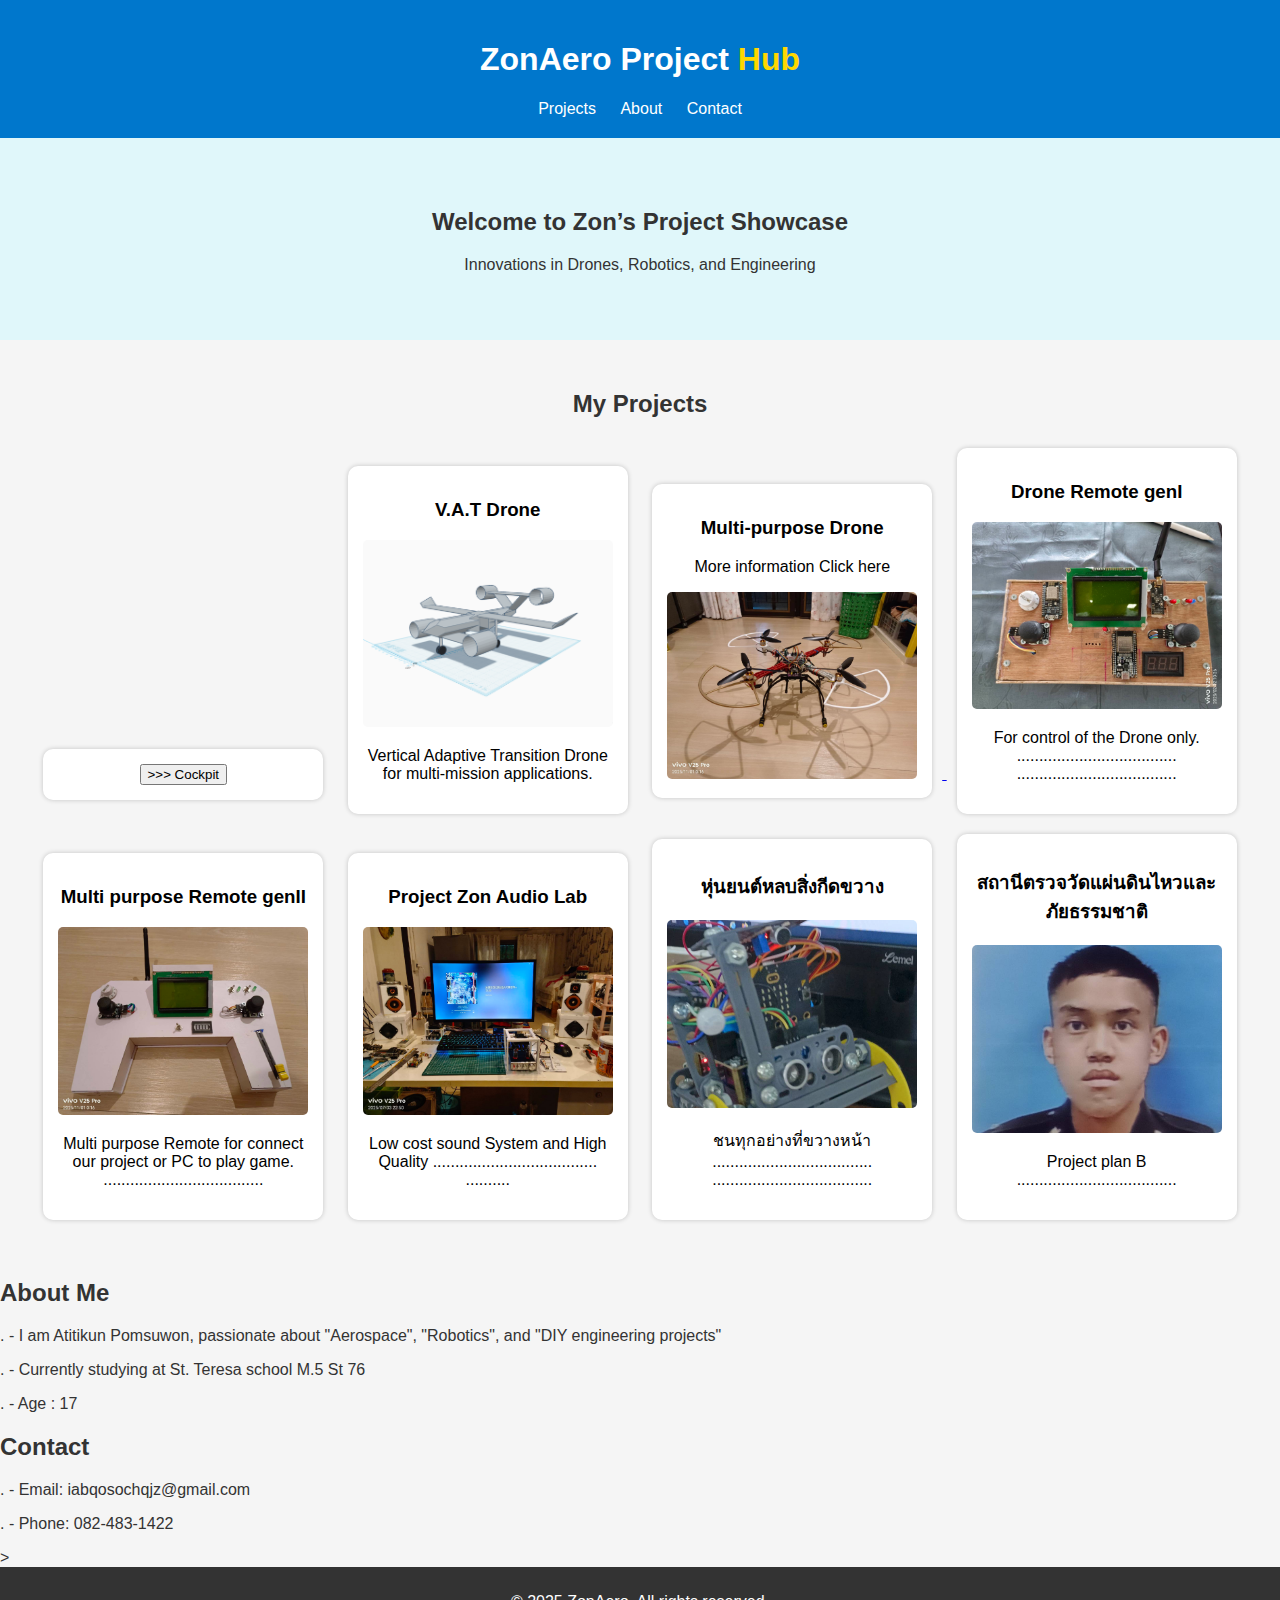
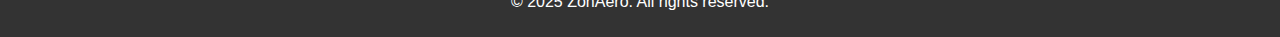
<file: index.html>
<!DOCTYPE html>

<link rel = "stylesheet" href = "Zonaero.css">

<html lang="en">
<head>
  <meta charset="UTF-8">
  <meta name="viewport" content="width=device-width, initial-scale=1">
  <title>ZonAero Project Hub</title>
  <link rel="stylesheet" href="Zonaero.css">
</head>
<body>

  <header>
    <h1>ZonAero Project <span class="gold">Hub</span></h1>
    <nav>
      <a href="#projects">Projects</a>
      <a href="#about">About</a>
      <a href="#contact">Contact</a>
    </nav>
  </header>

  <section id="hero">
    <h2>Welcome to Zon’s Project Showcase</h2>
    <p>Innovations in Drones, Robotics, and Engineering</p>
  </section>


  <section id="projects">
    <h2>My Projects</h2>

    <div class = "project-card">
      <a href="VAT_Drone_Controll.html" class = "btn">
        <button>
          >>> Cockpit
        </button>
      </a>
    </div>

    <div class="project-card">
      <h3>V.A.T Drone</h3>
      <img src="images/vat-drone.jpg" alt="VAT Drone Image">
      <p>Vertical Adaptive Transition Drone for multi-mission applications.</p>
    </div>

  <a href="Multi_purpose_drone_infor.html" class="card-link">
    <div class="project-card">
        <h3>Multi-purpose Drone</h3>
        <!--<p>Full our program "Flight Control" and low cost Agricultural Drone.</p> -->
        <p>More information Click here</p>
        <img src="images/Multi_purpose_Drone.jpg" width="300">
    </div>
</a>



    <div class="project-card">
      <h3>Drone Remote genI</h3>
      <img src="images/Multi_purpose_Remote.jpg" alt="Drone Remote">
      <p>
        For control of the Drone only.
        ....................................
        ....................................
      </p>
    </div>

    <div class="project-card">
      <h3>Multi purpose Remote genII</h3>
      <img src="images/Remote_gen_2.jpg" alt="Multi purpose Remote">
      <p>
        Multi purpose Remote for connect 
        our project or PC to play game.
        ....................................
        
      </p>
    </div>

    <div class="project-card">
      <h3>Project Zon Audio Lab</h3>
      <img src="images/test1.jpg" alt="Zon Audio Lab">
      <p>
        Low cost sound System and High 
        Quality
        .....................................
        ..........
      </p>
    </div>


    <div class="project-card">
      <h3>หุ่นยนต์หลบสิ่งกีดขวาง</h3>
      <img src="images/what_the_fuxk.jpg" alt="Zon Audio Lab">
      <p>
        ชนทุกอย่างที่ขวางหน้า
        ....................................
        ....................................
      </p>
    </div>

    <div class="project-card">
      <h3>สถานีตรวจวัดแผ่นดินไหวและภัยธรรมชาติ</h3>
      <img src="images/plan_B.jpg" alt="สถานีตรวจวัดแผ่นดินไหวและภัยธรรมชาติ">
      <p>
        Project plan B
        ....................................
      </p>
    </div>

  </section>
  <section id="about">
    <h2>About Me</h2>
    <p>.        - I am Atitikun Pomsuwon, passionate about "Aerospace", "Robotics", and "DIY engineering projects"</p>
    <p>.        - Currently studying at St. Teresa school M.5 St 76</p>
    <p>.        - Age : 17</p>
  </section>

  <section id="contact">
    <h2>Contact</h2>
    <p>. - Email: iabqosochqjz@gmail.com</p>
    <p>. - Phone: 082-483-1422</p>>
  </section>

  <footer>
    <p>&copy; 2025 ZonAero. All rights reserved.</p>
  </footer>
</body>
</html>
</file>
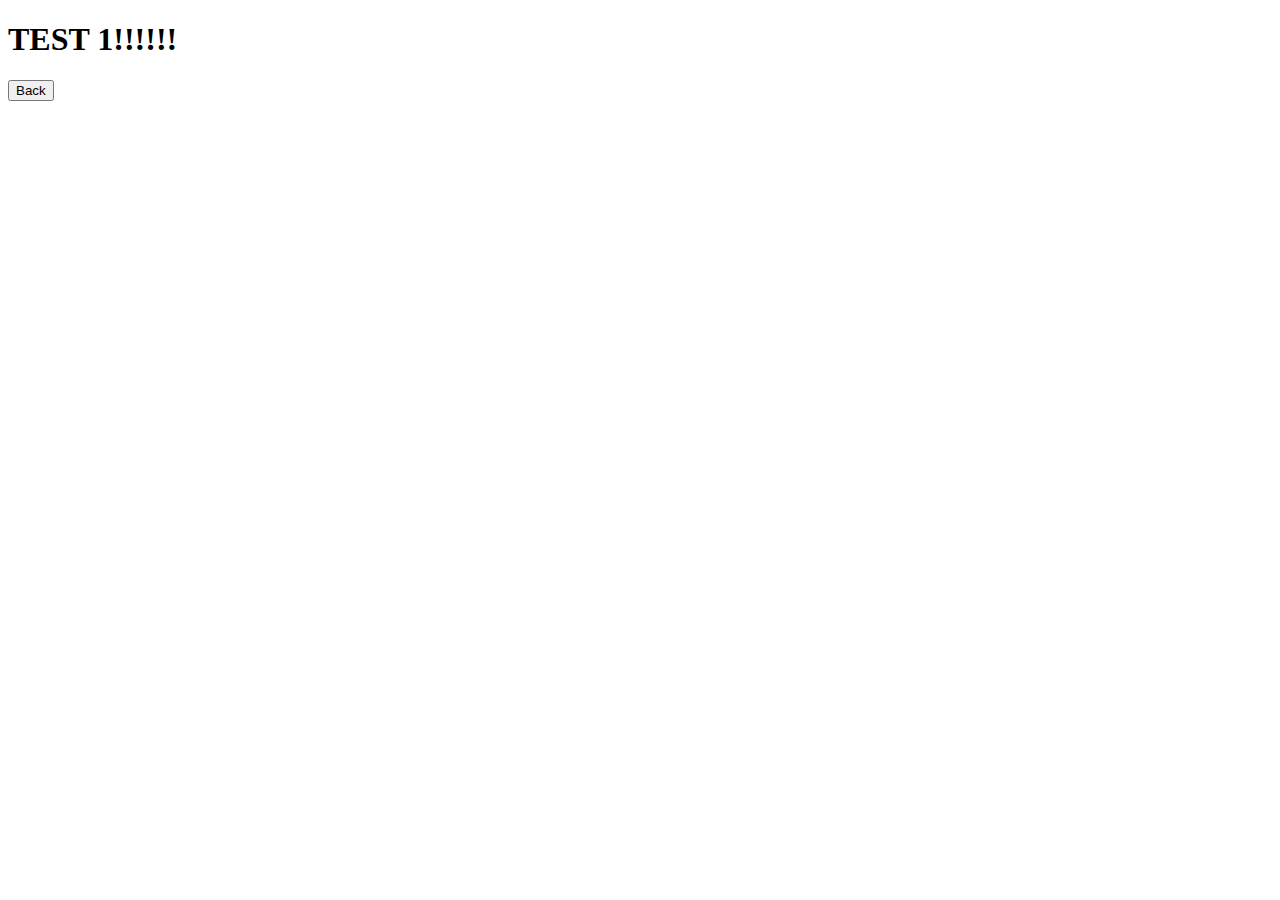
<file: VAT_Drone_Controll.html>
<!DOCTYPE html>
<html lang = "en">
    <head>
        <meta charset = "UTF-8">
        <title>
            V.A.T. drone Controll wab
        </title>
    </head>
    <body>
        <h1> 
            TEST 1!!!!!!
        </h1>
        <a href="index.html">
            <button>
                Back
            </button>
        </a>
    </body>
</html>
</file>
<file: Zonaero.css>
body {
  font-family: Arial, sans-serif;
  margin: 0;
  padding: 0;
  background: #f5f5f5;
  color: #333;
}


header {
  background: #0077cc;
  color: white;
  padding: 20px;
  text-align: center;
}
.gold {
    color: gold;
}



header nav a {
  margin: 0 10px;
  color: white;
  text-decoration: none;
}


#hero {
  background: #e0f7fa;
  text-align: center;
  padding: 50px 20px;
}


#projects {
  padding: 30px;
  text-align: center;
}


.project-card {
  background: white;
  display: inline-block;
  margin: 10px;
  padding: 15px;
  width: 250px;
  border-radius: 10px;
  box-shadow: 0 0 5px rgba(0,0,0,0.2);
  color: rgb(0, 0, 0) !important;
}

.project-card img {
  width: 100%;
  border-radius: 5px;
}


footer {
  text-align: center;
  padding: 10px;
  background: #333;
  color: white;
}
</file>
